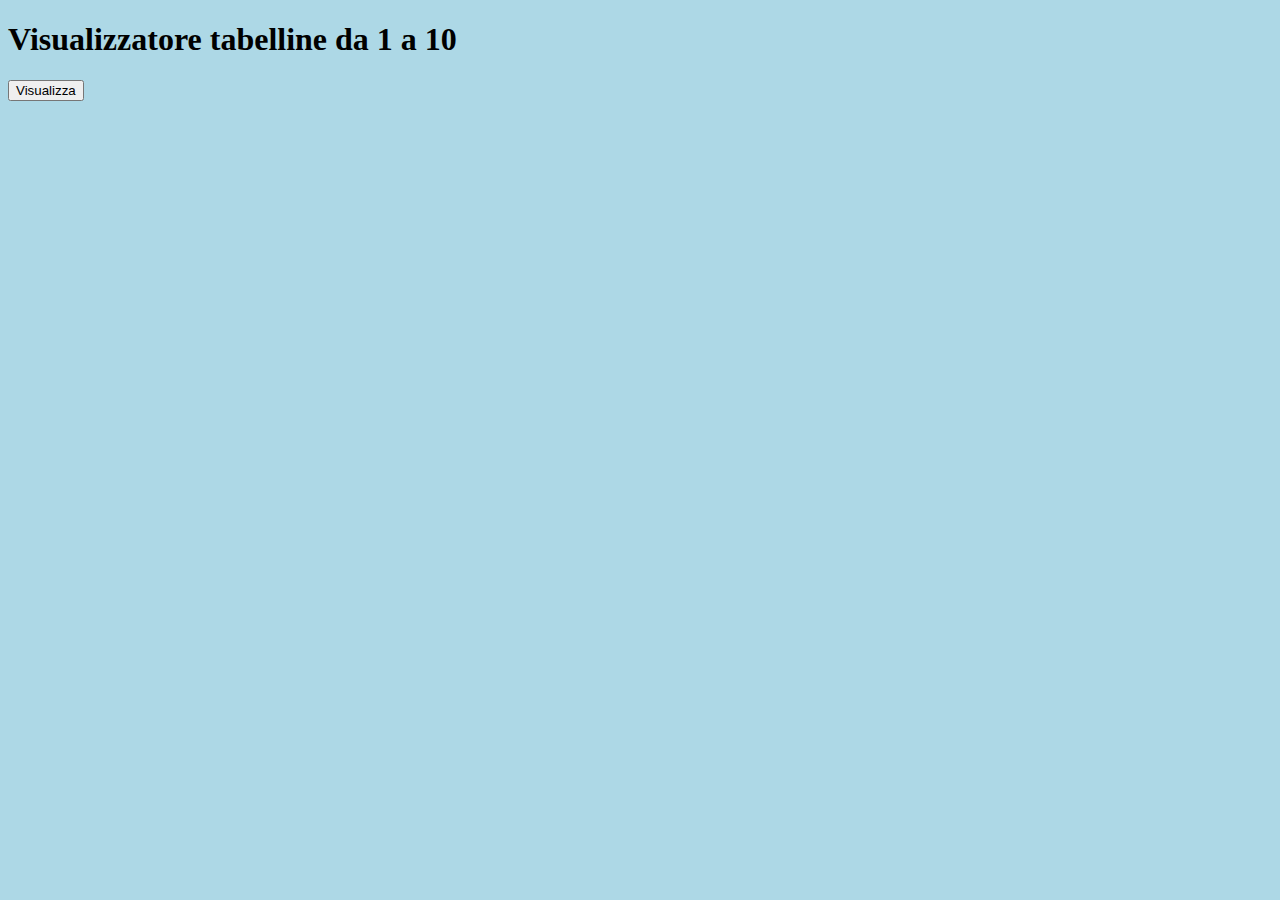
<file: index.html>
<!DOCTYPE html>
 <html>
  <head>
   <style>
    body{
     background-color: LightBlue;
    }
   </style>
  </head>
  <body>
   <h1>Visualizzatore tabelline da 1 a 10</h1>
   <button onclick="calcola()">Visualizza</button>
   <h1 id="answer"></h1>
   <script>
    function calcola(){
	 var risposta="";
	 var contatore=1;
	 while(contatore<=10){
	  var x=new String(1*contatore+"  "+2*contatore+"  "+3*contatore+"  "+4*contatore+"  "+5*contatore+"  "+6*contatore+"  "+7*contatore+"  "+8*contatore+"  "+9*contatore+"  "+10*contatore);
	  risposta=risposta+"Tabellina del "+contatore+": "+x+"<br>";
	  contatore++;
	 }
	 document.getElementById("answer").innerHTML=risposta;
	}
   </script>
  </body>
 </html>
</file>
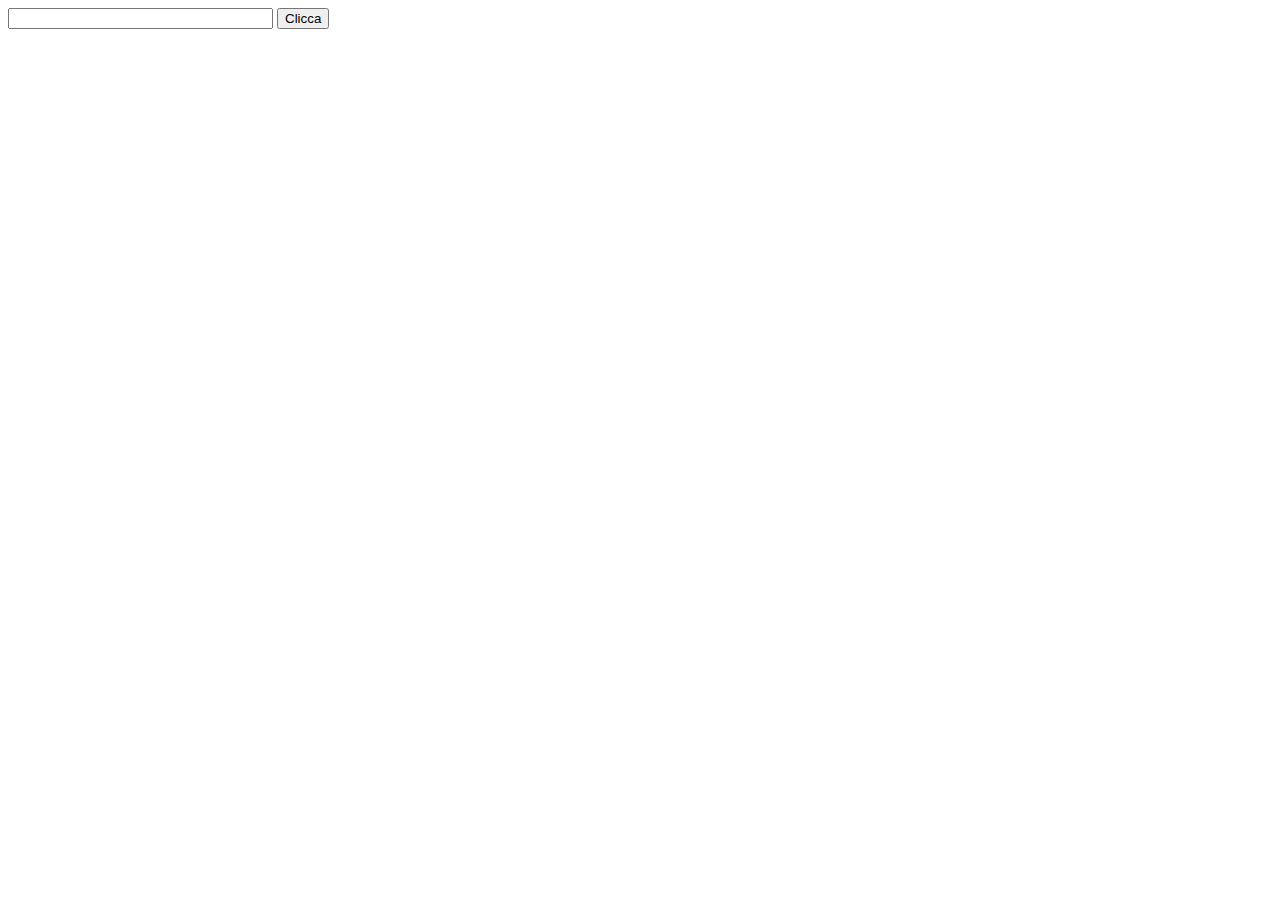
<file: ciao.html>
<!DOCTYPE html>
<html>
    <head>
        <script>
            function test(){
                var numero=document.getElementById('num').value;

                var image = document.getElementById('immagine')
                if(numero>18){

                    image.src="luna.jpg"
                }
                else{
                    image.src="sole.jpg"
                }
            }
        </script>

    </head>
    <body>

            <input id="num" type="text" name="nome" size="30" maxlength="50">
            <button onclick="test()">Clicca</button>
            
        <div>
            <img id="immagine">
        </div>
        
        

    </body>
</html>
</file>
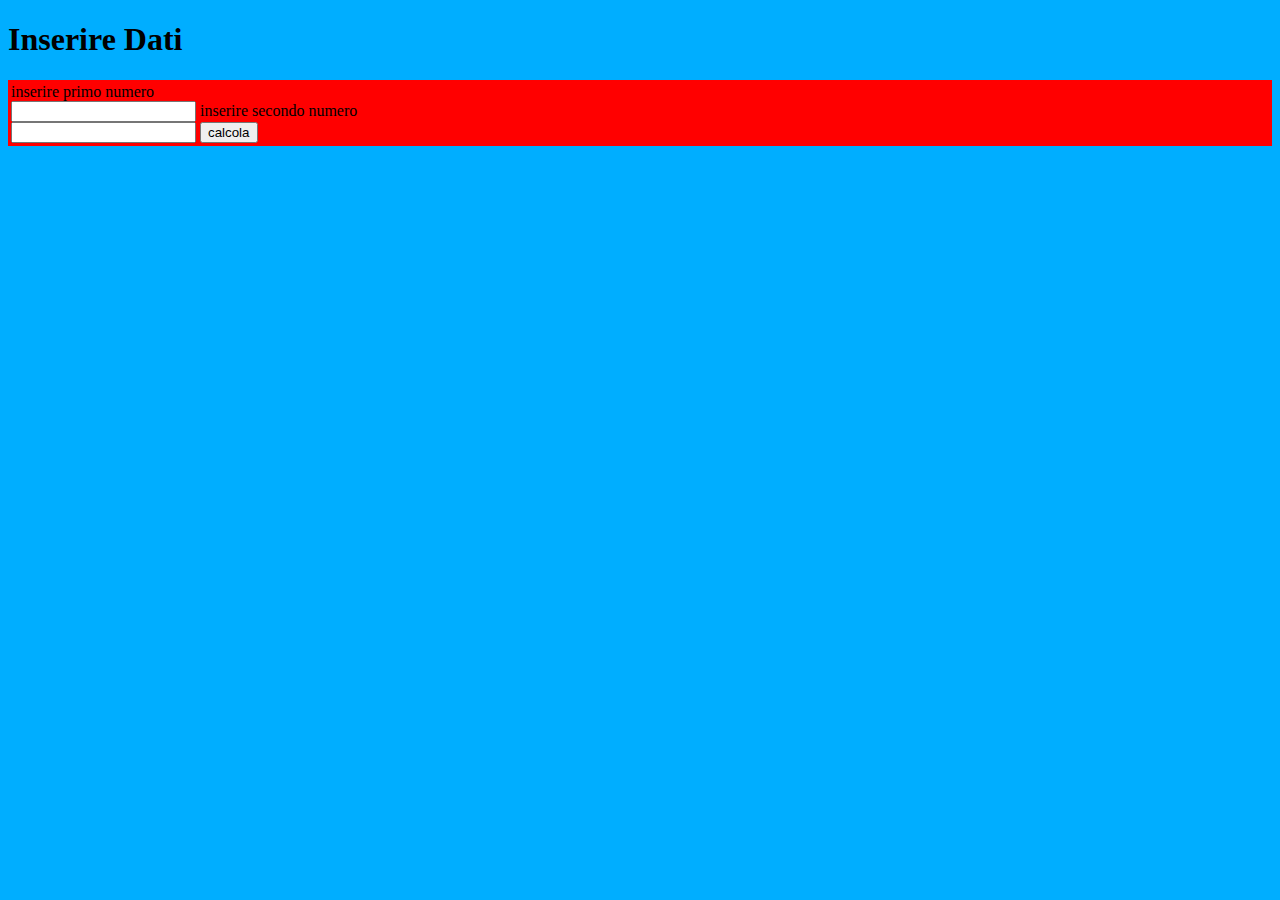
<file: es_js1.html>
<!DOCTYPE html>
<html>
    <head>
        <script type="text/javascript">
        function funzioneProdotto(){
            var numero1=document.forms["due_numeri"]["n1"].value;
            var numero2=document.forms["due_numeri"]["n2"].value;
            risultato=numero1*numero2;
            window.alert("Risultato:"+risultato);
        }    
        </script>
        <style>
            form{
                border-style: solid;
                border-color: red;
                background-color: red;
            }
            body{
                background-color: rgb(0, 174, 255);
            }
        </style>
    </head>
    <body>
        <h1>Inserire Dati</h1>
        <form name="due_numeri">
        inserire primo numero<br> <input type ="text" name="n1"> 
        inserire secondo numero<br> <input type ="text" name="n2">
        <input type="button" value ="calcola" onclick="funzioneProdotto()">

        </form>
</html>
</file>
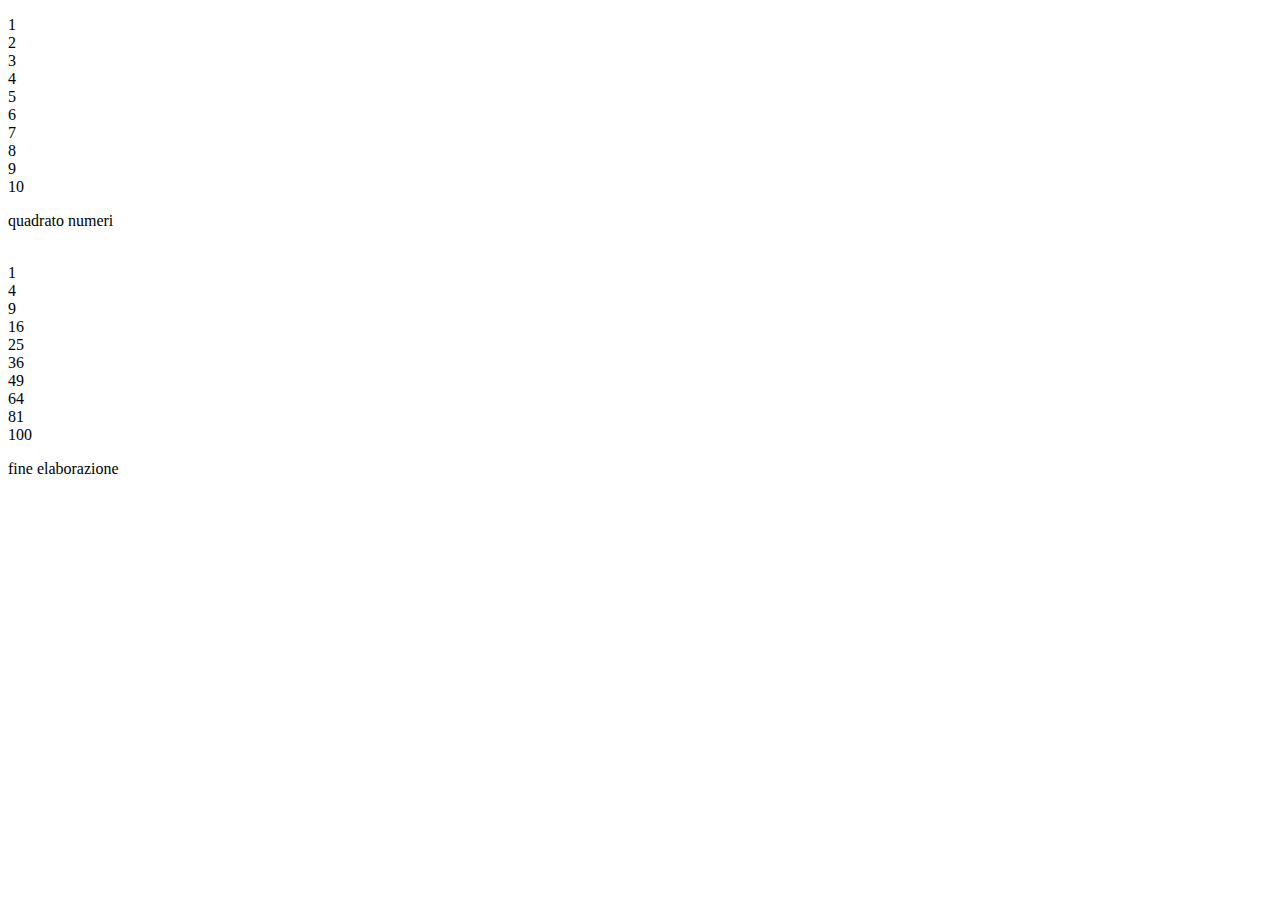
<file: es_js2.html>
<!DOCTYPE html>
<html>
<head>

</head>
<body>
    <p id="demo"></p>
    <script>
        for ( var i=0;i<10;i++){
        document.writeln((i+1)+"<br/>");
        }
    </script>
    <p>quadrato numeri</p><br/>
    <script>
        for (var i=0;i<10;i++){
            document.writeln((i+1)*(i+1)+"<br/>")
        }
    </script>
    <p>fine elaborazione</p>
</body>
</html>
</file>
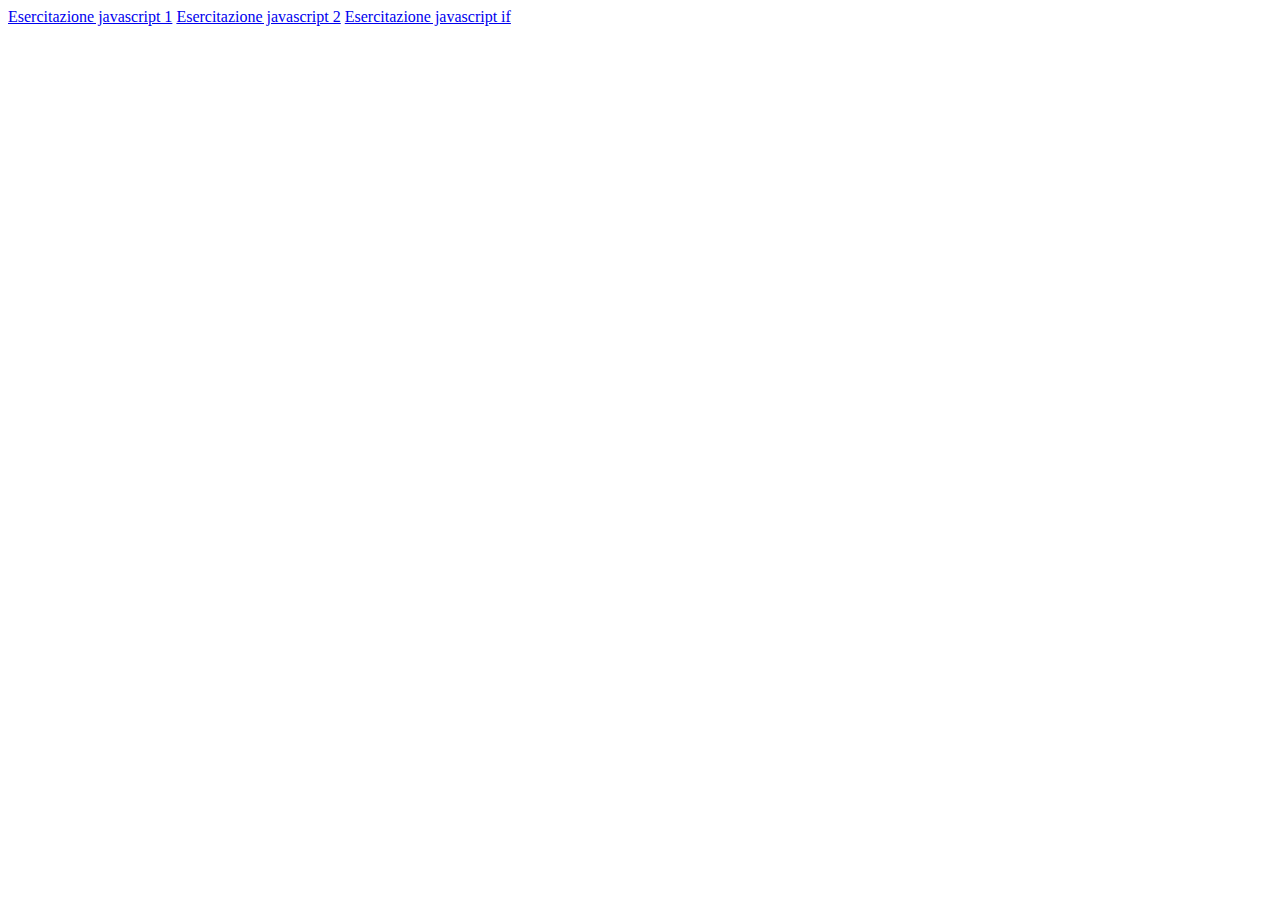
<file: tpsit.html>
<!DOCTYPE html>
<html>
    <head>
        <link rel="stylesheet" href="Untitled-2.css">
        
    </head>


<body>
    
    <a href="es_js1.html">Esercitazione javascript 1</a>
    <a href="es_js2.html">Esercitazione javascript 2</a>
	<a href="ciao.html">Esercitazione javascript if</a>
</body>
</html>
</file>
<file: Untitled-2.css>
.topnav {
    
    overflow: hidden;
    
  }
  
  .topnav a {
    float: left;
    color: #dbcaca;
    text-align: center;
    padding: 14px 16px;
    text-decoration: none;
    font-size: 17px;
  }
  
  .topnav a:hover {
    background-color: rgb(4, 0, 255);
    color: rgb(209, 15, 15);
    
  }
  
  .topnav a.active {
    
    color: white;
    
  }
  
.container {
    position: relative;
    text-align: center;
    color: white;
  }
  .top-right {
    position: absolute;
    top: 8px;
    right: 16px;
    text-align: center;
  }

  .centered {
    position: absolute;
    top: 50%;
    left: 50%;
    transform: translate(-50%, -50%);
  }
  


  #benvenuto{
    color:rgb(255, 251, 0);
    font-family: 'Courier New', Courier, monospace;
    padding-right: 45%;
    
    }

    #descrizione{
      
      padding-right: 37%;
      font-family:Georgia, 'Times New Roman', Times, serif;
      font-size:small;
      color:whitesmoke;
      
    }

    #chi_sono{
      color:rgb(255, 251, 0);
      font-family: 'Courier New', Courier, monospace;
      padding-right: 30%;

    }

    #descrizione_chisono{
      font-family:Georgia, 'Times New Roman', Times, serif;
      font-size:small;
      color:whitesmoke;
      padding-right: 3%;
      
    }

  #descrizione_contatti{
    font-family:Georgia, 'Times New Roman', Times, serif;
      font-size:small;
      color:whitesmoke;
      padding-right: 37%;
    

  }

  #modulo_contatti{
    padding-top: 40%;

  }

  #contatti{
    color:rgb(255, 251, 0);
      font-family: 'Courier New', Courier, monospace;
      padding-right: 45%;
  }

  #descrizione_hobby{
    font-family:Georgia, 'Times New Roman', Times, serif;
    font-size:small;
    color:whitesmoke;
    padding-right: 32%;
  }

  #hobby{
    color:rgb(255, 251, 0);
    font-family: 'Courier New', Courier, monospace;
    padding-right: 45%;
}
</file>
